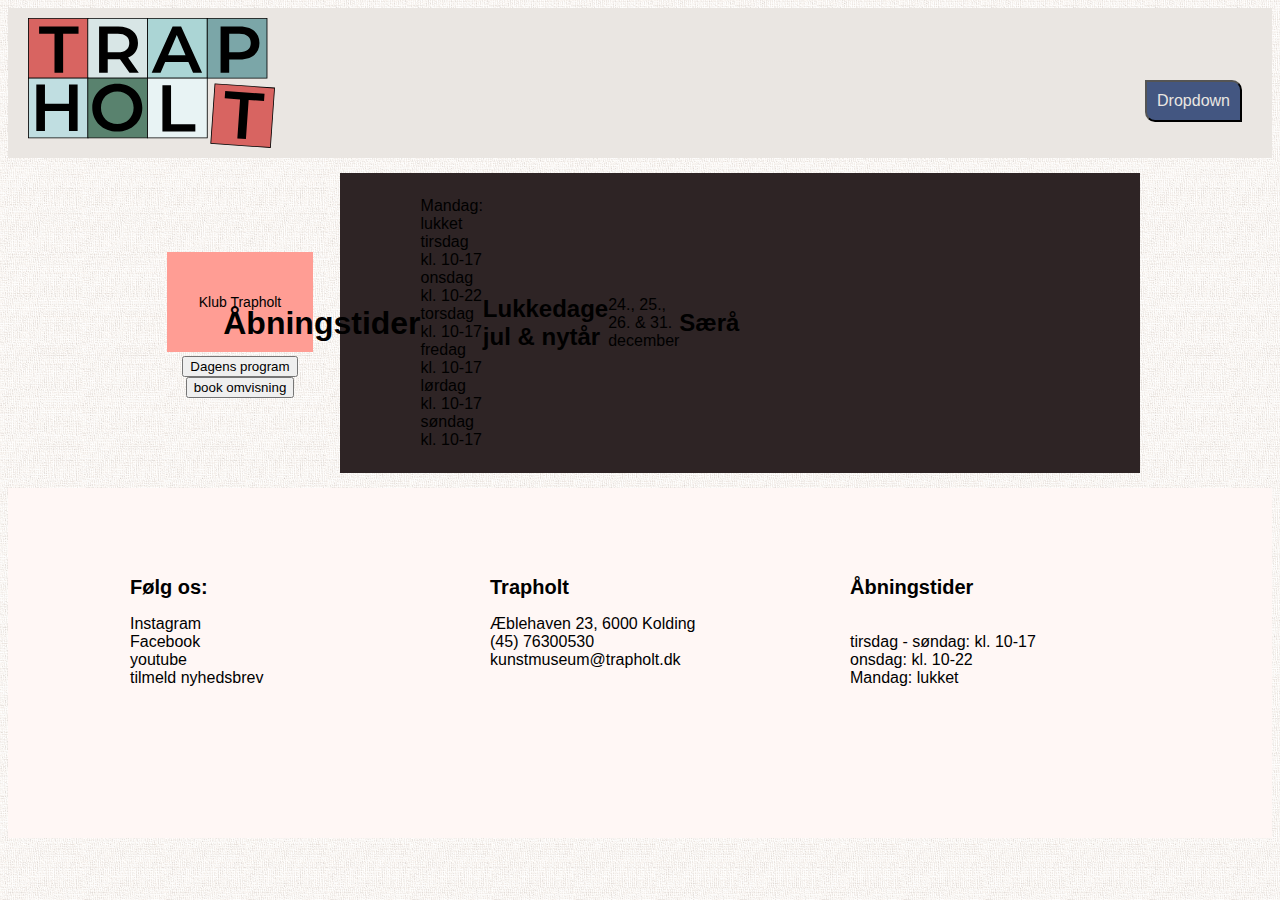
<file: generel-info.html>
<!DOCTYPE html>
<html lang="en">
<head>
    <meta charset="UTF-8">
    <meta http-equiv="X-UA-Compatible" content="IE=edge">
    <meta name="viewport" content="width=device-width, initial-scale=1.0">
    <!-- <link rel="stylesheet" href="css/generel.css"> -->
    <link rel="stylesheet" href="css/style.css">
    <title>Generel info</title>
</head>
<body>
<nav class="navbar">
  <a href="index.html" class="logo"><img src="img/logo_trap.svg" alt=""> </a>
  <div class="dropdown">
      <button class="dropbtn">Dropdown</button>
      <div class="dropdown-content">
        <a href="generel-info.html">Generel info</a>
        <a href="udstillinger.html">udstillinger</a>
        <a href="klub.html">klub Trabholt</a>
        <a href="#">børn og unge</a>
        <a href="#">cafe</a>
        <a href="#">webshop</a>
      </div>
    </div> 
</div>
</nav>

  <main>
    <div class="flex-container-g">
      <div class="box_gen_1">
        <div class="box_igen_1">
          <button class="btn_1">Klub Trapholt</button>
        </div>
        <div class="box_igen_2">
          <button class="btn_2">Dagens program</button>
        </div>
        <div class="box_igen_3">
          <button class="btn_3">book omvisning</button>
        </div>
      </div>
      <div class="box_gen_2">
        <h1>Åbningstider</h1>
        <p>Mandag: lukket <br> tirsdag kl. 10-17
          <br> onsdag kl. 10-22 <br> torsdag kl. 10-17 <br>
          fredag kl. 10-17 <br>
          lørdag kl. 10-17 <br>
          søndag kl. 10-17 </p>
          <h2>Lukkedage jul & nytår</h2>
          <p>24., 25., 26. & 31. december </p>
          <h2>Særåbent</h2>
          <p>mandage i uge 7 & 42 <br> og lidt andet </p>
      </div>
      <div class="box_gen_3">

      </div>
    </div>
    <div class="box_big"></div>



  </main>
  <div class="footer">
    <div class="box_f1">
        <h1>Følg os:</h1>
        <p>
         <i class="fab fa-instagram"></i> Instagram <br>
         <i class="fab fa-facebook-square"></i> Facebook <br>
         <i class="fab fa-youtube"></i> youtube <br>
         <i class="far fa-newspaper"></i> tilmeld nyhedsbrev

        </p>
         
        
    </div>
    <div class="box_f2">
        
        <h1>Trapholt</h1>
        <p> <i class="fas fa-home"></i> Æblehaven 23, 6000 Kolding <br>
          <i class="fas fa-phone"></i> (45) 76300530 <br>
          <i class="fas fa-at"></i></i></i> kunstmuseum@trapholt.dk </p>
      
    </div>
     <div class="box_f3">
         <h1>Åbningstider</h1>

      <p>
        <br> tirsdag - søndag: kl. 10-17
         <br> onsdag: kl. 10-22 <br>
         Mandag: lukket </p> 
        
      </div>  
      
    </div>

</div>




</body>
</html>
</file>
<file: css/style.css>
@media (max-width: 800px) {
  .flex-container {
    -webkit-box-orient: vertical;
    -webkit-box-direction: normal;
        -ms-flex-direction: column;
            flex-direction: column;
  }
}

.navbar {
  -webkit-box-sizing: border-box;
          box-sizing: border-box;
  display: -webkit-box;
  display: -ms-flexbox;
  display: flex;
  -webkit-box-pack: justify;
      -ms-flex-pack: justify;
          justify-content: space-between;
  -webkit-box-align: center;
      -ms-flex-align: center;
          align-items: center;
  -webkit-box-orient: horizontal;
  -webkit-box-direction: normal;
      -ms-flex-direction: row;
          flex-direction: row;
  height: 150px;
  width: 100%;
  background-color: #eae6e2;
}

.navbar .logo {
  display: -webkit-box;
  display: -ms-flexbox;
  display: flex;
  -webkit-box-sizing: border-box;
          box-sizing: border-box;
}

.navbar .logo img {
  height: 130px;
  padding: 20px;
}

.navbar .dropbtn {
  background-color: #435681;
  color: #eae6e2;
  padding: 10px;
  margin-top: 35px;
  margin-right: 30px;
  font-size: 16px;
  border-radius: 0 10px 0 10px;
  border-color: none;
  cursor: pointer;
}

.navbar .dropdown {
  position: relative;
  display: inline-block;
}

.navbar .dropdown-content {
  display: none;
  position: absolute;
  background-color: #f9f9f9;
  min-width: 160px;
  -webkit-box-shadow: 0px 8px 16px 0px rgba(0, 0, 0, 0.2);
          box-shadow: 0px 8px 16px 0px rgba(0, 0, 0, 0.2);
  z-index: 1;
}

.navbar .dropdown-content a {
  color: #000000;
  padding: 12px 16px;
  text-decoration: none;
  display: block;
}

.navbar .dropdown-content a:hover {
  background-color: #f1f1f1;
}

.navbar .dropdown:hover .dropdown-content {
  display: block;
}

.navbar .dropdown:hover .dropbtn {
  background-color: #5e989a;
}

.footer {
  -webkit-box-sizing: border-box;
          box-sizing: border-box;
  display: -webkit-box;
  display: -ms-flexbox;
  display: flex;
  -webkit-box-pack: center;
      -ms-flex-pack: center;
          justify-content: center;
  -webkit-box-align: center;
      -ms-flex-align: center;
          align-items: center;
  -webkit-box-orient: horizontal;
  -webkit-box-direction: normal;
      -ms-flex-direction: row;
          flex-direction: row;
  background-color: #fff7f5;
  width: auto;
  height: 350px;
}

.footer h1 {
  font-size: 20px;
}

.footer p {
  font-size: 16px;
}

.footer .box_f1 {
  height: 200px;
  width: 300px;
  padding: 30px;
}

.footer .box_f2 {
  height: 200px;
  width: 300px;
  padding: 30px;
}

.footer .box_f3 {
  height: 200px;
  width: 300px;
  padding: 30px;
}

@media (max-width: 800px) {
  .flex-container {
    -webkit-box-orient: vertical;
    -webkit-box-direction: normal;
        -ms-flex-direction: column;
            flex-direction: column;
  }
}

.navbar {
  -webkit-box-sizing: border-box;
          box-sizing: border-box;
  display: -webkit-box;
  display: -ms-flexbox;
  display: flex;
  -webkit-box-pack: justify;
      -ms-flex-pack: justify;
          justify-content: space-between;
  -webkit-box-align: center;
      -ms-flex-align: center;
          align-items: center;
  -webkit-box-orient: horizontal;
  -webkit-box-direction: normal;
      -ms-flex-direction: row;
          flex-direction: row;
  height: 150px;
  width: 100%;
  background-color: #eae6e2;
}

.navbar .logo {
  display: -webkit-box;
  display: -ms-flexbox;
  display: flex;
  -webkit-box-sizing: border-box;
          box-sizing: border-box;
}

.navbar .logo img {
  height: 130px;
  padding: 20px;
}

.navbar .dropbtn {
  background-color: #435681;
  color: #eae6e2;
  padding: 10px;
  margin-top: 35px;
  margin-right: 30px;
  font-size: 16px;
  border-radius: 0 10px 0 10px;
  border-color: none;
  cursor: pointer;
}

.navbar .dropdown {
  position: relative;
  display: inline-block;
}

.navbar .dropdown-content {
  display: none;
  position: absolute;
  background-color: #f9f9f9;
  min-width: 160px;
  -webkit-box-shadow: 0px 8px 16px 0px rgba(0, 0, 0, 0.2);
          box-shadow: 0px 8px 16px 0px rgba(0, 0, 0, 0.2);
  z-index: 1;
}

.navbar .dropdown-content a {
  color: #000000;
  padding: 12px 16px;
  text-decoration: none;
  display: block;
}

.navbar .dropdown-content a:hover {
  background-color: #f1f1f1;
}

.navbar .dropdown:hover .dropdown-content {
  display: block;
}

.navbar .dropdown:hover .dropbtn {
  background-color: #5e989a;
}

.footer {
  -webkit-box-sizing: border-box;
          box-sizing: border-box;
  display: -webkit-box;
  display: -ms-flexbox;
  display: flex;
  -webkit-box-pack: center;
      -ms-flex-pack: center;
          justify-content: center;
  -webkit-box-align: center;
      -ms-flex-align: center;
          align-items: center;
  -webkit-box-orient: horizontal;
  -webkit-box-direction: normal;
      -ms-flex-direction: row;
          flex-direction: row;
  background-color: #fff7f5;
  width: auto;
  height: 350px;
}

.footer h1 {
  font-size: 20px;
}

.footer p {
  font-size: 16px;
}

.footer .box_f1 {
  height: 200px;
  width: 300px;
  padding: 30px;
}

.footer .box_f2 {
  height: 200px;
  width: 300px;
  padding: 30px;
}

.footer .box_f3 {
  height: 200px;
  width: 300px;
  padding: 30px;
}

@media (max-width: 800px) {
  .flex-container {
    -webkit-box-orient: vertical;
    -webkit-box-direction: normal;
        -ms-flex-direction: column;
            flex-direction: column;
  }
}

body {
  font-family: "Montserrat", sans-serif;
  background-image: url("../bag.png");
  background-repeat: no-repeat;
  background-attachment: fixed;
  background-size: cover;
}

.flex-container-g {
  -webkit-box-sizing: border-box;
          box-sizing: border-box;
  display: -webkit-box;
  display: -ms-flexbox;
  display: flex;
  -webkit-box-pack: center;
      -ms-flex-pack: center;
          justify-content: center;
  -webkit-box-align: center;
      -ms-flex-align: center;
          align-items: center;
  -webkit-box-orient: horizontal;
  -webkit-box-direction: normal;
      -ms-flex-direction: row;
          flex-direction: row;
}

.flex-container-g .box_gen_1 {
  -webkit-box-sizing: border-box;
          box-sizing: border-box;
  display: -webkit-box;
  display: -ms-flexbox;
  display: flex;
  -webkit-box-pack: center;
      -ms-flex-pack: center;
          justify-content: center;
  -webkit-box-align: center;
      -ms-flex-align: center;
          align-items: center;
  -webkit-box-orient: vertical;
  -webkit-box-direction: normal;
      -ms-flex-direction: column;
          flex-direction: column;
  border-radius: 0 0 0 0;
  height: 300px;
  width: 200px;
}

.flex-container-g .box_gen_1 .box_igen_1 {
  -webkit-box-sizing: border-box;
          box-sizing: border-box;
  display: -webkit-box;
  display: -ms-flexbox;
  display: flex;
  -webkit-box-pack: center;
      -ms-flex-pack: center;
          justify-content: center;
  -webkit-box-align: center;
      -ms-flex-align: center;
          align-items: center;
  -webkit-box-orient: vertical;
  -webkit-box-direction: normal;
      -ms-flex-direction: center;
          flex-direction: center;
}

.flex-container-g .box_gen_1 .box_igen_1 .btn_1 {
  height: 100px;
  width: auto;
  background-color: #ff9d94;
  border: none;
  padding: 15px 32px;
  text-align: center;
  text-decoration: none;
  display: inline-block;
  font-size: 14px;
  margin: 4px 2px;
  cursor: pointer;
}

.flex-container-g .box_gen_1 .box_igen_2 {
  -webkit-box-sizing: border-box;
          box-sizing: border-box;
  display: -webkit-box;
  display: -ms-flexbox;
  display: flex;
  -webkit-box-pack: center;
      -ms-flex-pack: center;
          justify-content: center;
  -webkit-box-align: center;
      -ms-flex-align: center;
          align-items: center;
  -webkit-box-orient: vertical;
  -webkit-box-direction: normal;
      -ms-flex-direction: center;
          flex-direction: center;
}

.flex-container-g .box_gen_1 .box_igen_3 {
  -webkit-box-sizing: border-box;
          box-sizing: border-box;
  display: -webkit-box;
  display: -ms-flexbox;
  display: flex;
  -webkit-box-pack: left;
      -ms-flex-pack: left;
          justify-content: left;
  -webkit-box-align: center;
      -ms-flex-align: center;
          align-items: center;
  -webkit-box-orient: vertical;
  -webkit-box-direction: normal;
      -ms-flex-direction: center;
          flex-direction: center;
}

.flex-container-g .box_gen_2 {
  -webkit-box-sizing: border-box;
          box-sizing: border-box;
  display: -webkit-box;
  display: -ms-flexbox;
  display: flex;
  -webkit-box-pack: center;
      -ms-flex-pack: center;
          justify-content: center;
  -webkit-box-align: center;
      -ms-flex-align: center;
          align-items: center;
  -webkit-box-orient: vertical;
  -webkit-box-direction: normal;
      -ms-flex-direction: center;
          flex-direction: center;
  border-radius: 0;
  height: 300px;
  width: 400px;
  background-color: #2e2425;
  margin: 15px 0 15px 0;
}

.flex-container-g .box_gen_3 {
  -webkit-box-sizing: border-box;
          box-sizing: border-box;
  display: -webkit-box;
  display: -ms-flexbox;
  display: flex;
  -webkit-box-pack: center;
      -ms-flex-pack: center;
          justify-content: center;
  -webkit-box-align: center;
      -ms-flex-align: center;
          align-items: center;
  -webkit-box-orient: vertical;
  -webkit-box-direction: normal;
      -ms-flex-direction: center;
          flex-direction: center;
  border-radius: 0;
  height: 300px;
  width: 400px;
  background-color: #2e2425;
  margin: 15px 0 15px 0;
}

@media (max-width: 800px) {
  .flex-container {
    -webkit-box-orient: vertical;
    -webkit-box-direction: normal;
        -ms-flex-direction: column;
            flex-direction: column;
  }
}

@media (max-width: 800px) {
  .flex-container {
    -webkit-box-orient: vertical;
    -webkit-box-direction: normal;
        -ms-flex-direction: column;
            flex-direction: column;
  }
}

.navbar {
  -webkit-box-sizing: border-box;
          box-sizing: border-box;
  display: -webkit-box;
  display: -ms-flexbox;
  display: flex;
  -webkit-box-pack: justify;
      -ms-flex-pack: justify;
          justify-content: space-between;
  -webkit-box-align: center;
      -ms-flex-align: center;
          align-items: center;
  -webkit-box-orient: horizontal;
  -webkit-box-direction: normal;
      -ms-flex-direction: row;
          flex-direction: row;
  height: 150px;
  width: 100%;
  background-color: #eae6e2;
}

.navbar .logo {
  display: -webkit-box;
  display: -ms-flexbox;
  display: flex;
  -webkit-box-sizing: border-box;
          box-sizing: border-box;
}

.navbar .logo img {
  height: 130px;
  padding: 20px;
}

.navbar .dropbtn {
  background-color: #435681;
  color: #eae6e2;
  padding: 10px;
  margin-top: 35px;
  margin-right: 30px;
  font-size: 16px;
  border-radius: 0 10px 0 10px;
  border-color: none;
  cursor: pointer;
}

.navbar .dropdown {
  position: relative;
  display: inline-block;
}

.navbar .dropdown-content {
  display: none;
  position: absolute;
  background-color: #f9f9f9;
  min-width: 160px;
  -webkit-box-shadow: 0px 8px 16px 0px rgba(0, 0, 0, 0.2);
          box-shadow: 0px 8px 16px 0px rgba(0, 0, 0, 0.2);
  z-index: 1;
}

.navbar .dropdown-content a {
  color: #000000;
  padding: 12px 16px;
  text-decoration: none;
  display: block;
}

.navbar .dropdown-content a:hover {
  background-color: #f1f1f1;
}

.navbar .dropdown:hover .dropdown-content {
  display: block;
}

.navbar .dropdown:hover .dropbtn {
  background-color: #5e989a;
}

.footer {
  -webkit-box-sizing: border-box;
          box-sizing: border-box;
  display: -webkit-box;
  display: -ms-flexbox;
  display: flex;
  -webkit-box-pack: center;
      -ms-flex-pack: center;
          justify-content: center;
  -webkit-box-align: center;
      -ms-flex-align: center;
          align-items: center;
  -webkit-box-orient: horizontal;
  -webkit-box-direction: normal;
      -ms-flex-direction: row;
          flex-direction: row;
  background-color: #fff7f5;
  width: auto;
  height: 350px;
}

.footer h1 {
  font-size: 20px;
}

.footer p {
  font-size: 16px;
}

.footer .box_f1 {
  height: 200px;
  width: 300px;
  padding: 30px;
}

.footer .box_f2 {
  height: 200px;
  width: 300px;
  padding: 30px;
}

.footer .box_f3 {
  height: 200px;
  width: 300px;
  padding: 30px;
}

@media (max-width: 800px) {
  .flex-container {
    -webkit-box-orient: vertical;
    -webkit-box-direction: normal;
        -ms-flex-direction: column;
            flex-direction: column;
  }
}

.navbar {
  -webkit-box-sizing: border-box;
          box-sizing: border-box;
  display: -webkit-box;
  display: -ms-flexbox;
  display: flex;
  -webkit-box-pack: justify;
      -ms-flex-pack: justify;
          justify-content: space-between;
  -webkit-box-align: center;
      -ms-flex-align: center;
          align-items: center;
  -webkit-box-orient: horizontal;
  -webkit-box-direction: normal;
      -ms-flex-direction: row;
          flex-direction: row;
  height: 150px;
  width: 100%;
  background-color: #eae6e2;
}

.navbar .logo {
  display: -webkit-box;
  display: -ms-flexbox;
  display: flex;
  -webkit-box-sizing: border-box;
          box-sizing: border-box;
}

.navbar .logo img {
  height: 130px;
  padding: 20px;
}

.navbar .dropbtn {
  background-color: #435681;
  color: #eae6e2;
  padding: 10px;
  margin-top: 35px;
  margin-right: 30px;
  font-size: 16px;
  border-radius: 0 10px 0 10px;
  border-color: none;
  cursor: pointer;
}

.navbar .dropdown {
  position: relative;
  display: inline-block;
}

.navbar .dropdown-content {
  display: none;
  position: absolute;
  background-color: #f9f9f9;
  min-width: 160px;
  -webkit-box-shadow: 0px 8px 16px 0px rgba(0, 0, 0, 0.2);
          box-shadow: 0px 8px 16px 0px rgba(0, 0, 0, 0.2);
  z-index: 1;
}

.navbar .dropdown-content a {
  color: #000000;
  padding: 12px 16px;
  text-decoration: none;
  display: block;
}

.navbar .dropdown-content a:hover {
  background-color: #f1f1f1;
}

.navbar .dropdown:hover .dropdown-content {
  display: block;
}

.navbar .dropdown:hover .dropbtn {
  background-color: #5e989a;
}

.footer {
  -webkit-box-sizing: border-box;
          box-sizing: border-box;
  display: -webkit-box;
  display: -ms-flexbox;
  display: flex;
  -webkit-box-pack: center;
      -ms-flex-pack: center;
          justify-content: center;
  -webkit-box-align: center;
      -ms-flex-align: center;
          align-items: center;
  -webkit-box-orient: horizontal;
  -webkit-box-direction: normal;
      -ms-flex-direction: row;
          flex-direction: row;
  background-color: #fff7f5;
  width: auto;
  height: 350px;
}

.footer h1 {
  font-size: 20px;
}

.footer p {
  font-size: 16px;
}

.footer .box_f1 {
  height: 200px;
  width: 300px;
  padding: 30px;
}

.footer .box_f2 {
  height: 200px;
  width: 300px;
  padding: 30px;
}

.footer .box_f3 {
  height: 200px;
  width: 300px;
  padding: 30px;
}

@media (max-width: 800px) {
  .flex-container {
    -webkit-box-orient: vertical;
    -webkit-box-direction: normal;
        -ms-flex-direction: column;
            flex-direction: column;
  }
}

body {
  font-family: "Montserrat", sans-serif;
  background-image: url("../bag.png");
  background-repeat: no-repeat;
  background-attachment: fixed;
  background-size: cover;
}

.flex-container-g {
  -webkit-box-sizing: border-box;
          box-sizing: border-box;
  display: -webkit-box;
  display: -ms-flexbox;
  display: flex;
  -webkit-box-pack: center;
      -ms-flex-pack: center;
          justify-content: center;
  -webkit-box-align: center;
      -ms-flex-align: center;
          align-items: center;
  -webkit-box-orient: horizontal;
  -webkit-box-direction: normal;
      -ms-flex-direction: row;
          flex-direction: row;
}

.flex-container-g .box_gen_1 {
  -webkit-box-sizing: border-box;
          box-sizing: border-box;
  display: -webkit-box;
  display: -ms-flexbox;
  display: flex;
  -webkit-box-pack: center;
      -ms-flex-pack: center;
          justify-content: center;
  -webkit-box-align: center;
      -ms-flex-align: center;
          align-items: center;
  -webkit-box-orient: vertical;
  -webkit-box-direction: normal;
      -ms-flex-direction: column;
          flex-direction: column;
  border-radius: 0 0 0 0;
  height: 300px;
  width: 200px;
}

.flex-container-g .box_gen_1 .box_igen_1 {
  -webkit-box-sizing: border-box;
          box-sizing: border-box;
  display: -webkit-box;
  display: -ms-flexbox;
  display: flex;
  -webkit-box-pack: center;
      -ms-flex-pack: center;
          justify-content: center;
  -webkit-box-align: center;
      -ms-flex-align: center;
          align-items: center;
  -webkit-box-orient: vertical;
  -webkit-box-direction: normal;
      -ms-flex-direction: center;
          flex-direction: center;
}

.flex-container-g .box_gen_1 .box_igen_1 .btn_1 {
  height: 100px;
  width: auto;
  background-color: #ff9d94;
  border: none;
  padding: 15px 32px;
  text-align: center;
  text-decoration: none;
  display: inline-block;
  font-size: 14px;
  margin: 4px 2px;
  cursor: pointer;
}

.flex-container-g .box_gen_1 .box_igen_2 {
  -webkit-box-sizing: border-box;
          box-sizing: border-box;
  display: -webkit-box;
  display: -ms-flexbox;
  display: flex;
  -webkit-box-pack: center;
      -ms-flex-pack: center;
          justify-content: center;
  -webkit-box-align: center;
      -ms-flex-align: center;
          align-items: center;
  -webkit-box-orient: vertical;
  -webkit-box-direction: normal;
      -ms-flex-direction: center;
          flex-direction: center;
}

.flex-container-g .box_gen_1 .box_igen_3 {
  -webkit-box-sizing: border-box;
          box-sizing: border-box;
  display: -webkit-box;
  display: -ms-flexbox;
  display: flex;
  -webkit-box-pack: left;
      -ms-flex-pack: left;
          justify-content: left;
  -webkit-box-align: center;
      -ms-flex-align: center;
          align-items: center;
  -webkit-box-orient: vertical;
  -webkit-box-direction: normal;
      -ms-flex-direction: center;
          flex-direction: center;
}

.flex-container-g .box_gen_2 {
  -webkit-box-sizing: border-box;
          box-sizing: border-box;
  display: -webkit-box;
  display: -ms-flexbox;
  display: flex;
  -webkit-box-pack: center;
      -ms-flex-pack: center;
          justify-content: center;
  -webkit-box-align: center;
      -ms-flex-align: center;
          align-items: center;
  -webkit-box-orient: vertical;
  -webkit-box-direction: normal;
      -ms-flex-direction: center;
          flex-direction: center;
  border-radius: 0;
  height: 300px;
  width: 400px;
  background-color: #2e2425;
  margin: 15px 0 15px 0;
}

.flex-container-g .box_gen_3 {
  -webkit-box-sizing: border-box;
          box-sizing: border-box;
  display: -webkit-box;
  display: -ms-flexbox;
  display: flex;
  -webkit-box-pack: center;
      -ms-flex-pack: center;
          justify-content: center;
  -webkit-box-align: center;
      -ms-flex-align: center;
          align-items: center;
  -webkit-box-orient: vertical;
  -webkit-box-direction: normal;
      -ms-flex-direction: center;
          flex-direction: center;
  border-radius: 0;
  height: 300px;
  width: 400px;
  background-color: #2e2425;
  margin: 15px 0 15px 0;
}

@media (max-width: 800px) {
  .flex-container {
    -webkit-box-orient: vertical;
    -webkit-box-direction: normal;
        -ms-flex-direction: column;
            flex-direction: column;
  }
}

body {
  font-family: "Montserrat", sans-serif;
  background-image: url("../bag.png");
  background-repeat: no-repeat;
  background-attachment: fixed;
  background-size: cover;
}

.container_pr1 {
  -webkit-box-sizing: border-box;
          box-sizing: border-box;
  display: -webkit-box;
  display: -ms-flexbox;
  display: flex;
  -webkit-box-pack: center;
      -ms-flex-pack: center;
          justify-content: center;
  -webkit-box-align: center;
      -ms-flex-align: center;
          align-items: center;
  -webkit-box-orient: horizontal;
  -webkit-box-direction: normal;
      -ms-flex-direction: row;
          flex-direction: row;
  height: 400px;
  width: -webkit-fit-content;
  width: -moz-fit-content;
  width: fit-content;
  margin: 50px;
}

.container_pr1 .content_1 {
  display: -webkit-box;
  display: -ms-flexbox;
  display: flex;
  -webkit-box-pack: center;
      -ms-flex-pack: center;
          justify-content: center;
  height: auto;
  width: auto;
  padding: 20px;
}

.container_pr1 .content_1 .h8 {
  size: 18px;
  line-height: 12px;
  color: #435681;
  text-align: left;
}

.container_pr1 .box_pr1 {
  -webkit-box-sizing: border-box;
          box-sizing: border-box;
  display: -webkit-box;
  display: -ms-flexbox;
  display: flex;
  -webkit-box-pack: center;
      -ms-flex-pack: center;
          justify-content: center;
  -webkit-box-align: center;
      -ms-flex-align: center;
          align-items: center;
  -webkit-box-orient: vertical;
  -webkit-box-direction: normal;
      -ms-flex-direction: center;
          flex-direction: center;
  height: 400px;
  width: auto;
  margin: 5px;
}

.container_pr1 .box_pr1 .h8 {
  size: 18px;
  line-height: 12px;
  color: #435681;
  text-align: left;
}

.container_pr2 {
  -webkit-box-sizing: border-box;
          box-sizing: border-box;
  display: -webkit-box;
  display: -ms-flexbox;
  display: flex;
  -webkit-box-pack: justify;
      -ms-flex-pack: justify;
          justify-content: space-between;
  -webkit-box-align: center;
      -ms-flex-align: center;
          align-items: center;
  -webkit-box-orient: vertical;
  -webkit-box-direction: normal;
      -ms-flex-direction: column;
          flex-direction: column;
  margin: 30px;
}

.container_pr2 .box_1 {
  -webkit-box-sizing: border-box;
          box-sizing: border-box;
  display: -webkit-box;
  display: -ms-flexbox;
  display: flex;
  -webkit-box-pack: left;
      -ms-flex-pack: left;
          justify-content: left;
  -webkit-box-align: space-between;
      -ms-flex-align: space-between;
          align-items: space-between;
  -webkit-box-orient: vertical;
  -webkit-box-direction: normal;
      -ms-flex-direction: center;
          flex-direction: center;
  border-radius: 0 35px 0 35px;
  height: 300px;
  width: 800px;
  background-color: #f6ce1f;
  margin-bottom: 15px;
}

.container_pr2 .box_1 img {
  border-radius: 0 0 0 35px;
  height: 300px;
  width: auto;
}

.container_pr2 .box_1 h6 {
  font-size: 23px;
  letter-spacing: 1.2px;
  line-height: 16px;
  color: #435681;
  text-align: right;
}

.container_pr2 .box_2 {
  -webkit-box-sizing: border-box;
          box-sizing: border-box;
  display: -webkit-box;
  display: -ms-flexbox;
  display: flex;
  -webkit-box-pack: left;
      -ms-flex-pack: left;
          justify-content: left;
  -webkit-box-align: space-between;
      -ms-flex-align: space-between;
          align-items: space-between;
  -webkit-box-orient: vertical;
  -webkit-box-direction: normal;
      -ms-flex-direction: center;
          flex-direction: center;
  border-radius: 0 35px 0 35px;
  height: 300px;
  width: 800px;
  background-color: #2e2425;
  margin: 15px 0 15px 0;
}

.container_pr2 .box_2 img {
  border-radius: 0 0 0 35px;
  height: 300px;
  width: auto;
}

.container_pr2 .box_2 h6 {
  font-size: 23px;
  letter-spacing: 1.2px;
  line-height: 16px;
  color: #435681;
  text-align: right;
}

.container_pr2 .box_3 {
  -webkit-box-sizing: border-box;
          box-sizing: border-box;
  display: -webkit-box;
  display: -ms-flexbox;
  display: flex;
  -webkit-box-pack: left;
      -ms-flex-pack: left;
          justify-content: left;
  -webkit-box-align: space-between;
      -ms-flex-align: space-between;
          align-items: space-between;
  -webkit-box-orient: vertical;
  -webkit-box-direction: normal;
      -ms-flex-direction: center;
          flex-direction: center;
  border-radius: 0 35px 0 35px;
  height: 300px;
  width: 800px;
  background-color: #8c7c5a;
  margin: 15px 0 15px 0;
}

.container_pr2 .box_3 img {
  border-radius: 0 0 0 35px;
  height: 300px;
  width: auto;
}

.container_pr2 .box_3 h6 {
  font-size: 23px;
  letter-spacing: 1.2px;
  line-height: 16px;
  color: #435681;
  text-align: right;
}

.container_pr2 .box_4 {
  -webkit-box-sizing: border-box;
          box-sizing: border-box;
  display: -webkit-box;
  display: -ms-flexbox;
  display: flex;
  -webkit-box-pack: left;
      -ms-flex-pack: left;
          justify-content: left;
  -webkit-box-align: space-between;
      -ms-flex-align: space-between;
          align-items: space-between;
  -webkit-box-orient: vertical;
  -webkit-box-direction: normal;
      -ms-flex-direction: center;
          flex-direction: center;
  border-radius: 0 35px 0 35px;
  height: 300px;
  width: 800px;
  background-color: #7a886f;
  margin: 15px 0 15px 0;
}

.container_pr2 .box_4 img {
  border-radius: 0 0 0 35px;
  height: 300px;
  width: auto;
}

.container_pr2 .box_4 h6 {
  font-size: 23px;
  letter-spacing: 1.2px;
  line-height: 16px;
  color: #435681;
  text-align: right;
}

body {
  font-family: 'Montserrat', sans-serif;
  background-image: url("../bag.png");
  background-repeat: no-repeat;
  background-attachment: fixed;
  background-size: cover;
}

.container_1 {
  -webkit-box-sizing: border-box;
          box-sizing: border-box;
  display: -webkit-box;
  display: -ms-flexbox;
  display: flex;
  -webkit-box-pack: start;
      -ms-flex-pack: start;
          justify-content: flex-start;
  -webkit-box-align: center;
      -ms-flex-align: center;
          align-items: center;
  -webkit-box-orient: horizontal;
  -webkit-box-direction: normal;
      -ms-flex-direction: row;
          flex-direction: row;
  height: 400px;
  width: -webkit-fit-content;
  width: -moz-fit-content;
  width: fit-content;
  margin: 50px;
}

.container_1 .content {
  display: -webkit-box;
  display: -ms-flexbox;
  display: flex;
  -webkit-box-pack: center;
      -ms-flex-pack: center;
          justify-content: center;
  height: 400px;
  width: auto;
  margin-top: 100px;
  padding: 20px;
}

.container_1 .content .h1 {
  font-weight: initial;
  size: 23px;
  letter-spacing: 1.2px;
  line-height: 16px;
  color: #435681;
  text-align: left;
}

.container_1 .box02 {
  -webkit-box-sizing: border-box;
          box-sizing: border-box;
  display: -webkit-box;
  display: -ms-flexbox;
  display: flex;
  -webkit-box-pack: center;
      -ms-flex-pack: center;
          justify-content: center;
  -webkit-box-align: center;
      -ms-flex-align: center;
          align-items: center;
  -webkit-box-orient: vertical;
  -webkit-box-direction: normal;
      -ms-flex-direction: center;
          flex-direction: center;
  height: 400px;
  width: auto;
  margin: 5px;
}

.container {
  -webkit-box-sizing: border-box;
          box-sizing: border-box;
  display: -webkit-box;
  display: -ms-flexbox;
  display: flex;
  -webkit-box-pack: justify;
      -ms-flex-pack: justify;
          justify-content: space-between;
  -webkit-box-align: center;
      -ms-flex-align: center;
          align-items: center;
  -webkit-box-orient: vertical;
  -webkit-box-direction: normal;
      -ms-flex-direction: column;
          flex-direction: column;
  margin: 30px;
}

.container .box_1 {
  -webkit-box-sizing: border-box;
          box-sizing: border-box;
  display: -webkit-box;
  display: -ms-flexbox;
  display: flex;
  -webkit-box-pack: left;
      -ms-flex-pack: left;
          justify-content: left;
  -webkit-box-align: space-between;
      -ms-flex-align: space-between;
          align-items: space-between;
  -webkit-box-orient: vertical;
  -webkit-box-direction: normal;
      -ms-flex-direction: center;
          flex-direction: center;
  border-radius: 0 35px 0 35px;
  height: 300px;
  width: 800px;
  background-color: #f6ce1f;
  margin-bottom: 15px;
}

.container .box_1 img {
  border-radius: 0 0 0 35px;
  height: 300px;
  width: auto;
}

.container .box_1 h6 {
  font-size: 20px;
  letter-spacing: 1.2;
  color: #435681;
  text-align: left;
}

.container .box_2 {
  -webkit-box-sizing: border-box;
          box-sizing: border-box;
  display: -webkit-box;
  display: -ms-flexbox;
  display: flex;
  -webkit-box-pack: left;
      -ms-flex-pack: left;
          justify-content: left;
  -webkit-box-align: space-between;
      -ms-flex-align: space-between;
          align-items: space-between;
  -webkit-box-orient: vertical;
  -webkit-box-direction: normal;
      -ms-flex-direction: center;
          flex-direction: center;
  border-radius: 0 35px 0 35px;
  height: 300px;
  width: 800px;
  background-color: #2e2425;
  margin: 15px 0 15px 0;
}

.container .box_2 img {
  border-radius: 0 0 0 35px;
  height: 300px;
  width: auto;
}

.container .box_2 h6 {
  font-size: 20px;
  letter-spacing: 1.2;
  color: #eae6e2;
  text-align: left;
}

.container .box_3 {
  -webkit-box-sizing: border-box;
          box-sizing: border-box;
  display: -webkit-box;
  display: -ms-flexbox;
  display: flex;
  -webkit-box-pack: left;
      -ms-flex-pack: left;
          justify-content: left;
  -webkit-box-align: space-between;
      -ms-flex-align: space-between;
          align-items: space-between;
  -webkit-box-orient: vertical;
  -webkit-box-direction: normal;
      -ms-flex-direction: center;
          flex-direction: center;
  border-radius: 0 35px 0 35px;
  height: 300px;
  width: 800px;
  background-color: #8c7c5a;
  margin: 15px 0 15px 0;
}

.container .box_3 img {
  border-radius: 0 0 0 35px;
  height: 300px;
  width: auto;
}

.container .box_3 h6 {
  font-size: 20px;
  letter-spacing: 1.2;
  color: #eae6e2;
  text-align: left;
}

.container .box_4 {
  -webkit-box-sizing: border-box;
          box-sizing: border-box;
  display: -webkit-box;
  display: -ms-flexbox;
  display: flex;
  -webkit-box-pack: left;
      -ms-flex-pack: left;
          justify-content: left;
  -webkit-box-align: space-between;
      -ms-flex-align: space-between;
          align-items: space-between;
  -webkit-box-orient: vertical;
  -webkit-box-direction: normal;
      -ms-flex-direction: center;
          flex-direction: center;
  border-radius: 0 35px 0 35px;
  height: 300px;
  width: 800px;
  background-color: #7a886f;
  margin: 15px 0 15px 0;
}

.container .box_4 img {
  border-radius: 0 0 0 35px;
  height: 300px;
  width: auto;
}

.container .box_4 h6 {
  font-size: 20px;
  letter-spacing: 1.2;
  color: #435681;
  text-align: left;
}
/*# sourceMappingURL=style.css.map */
</file>
